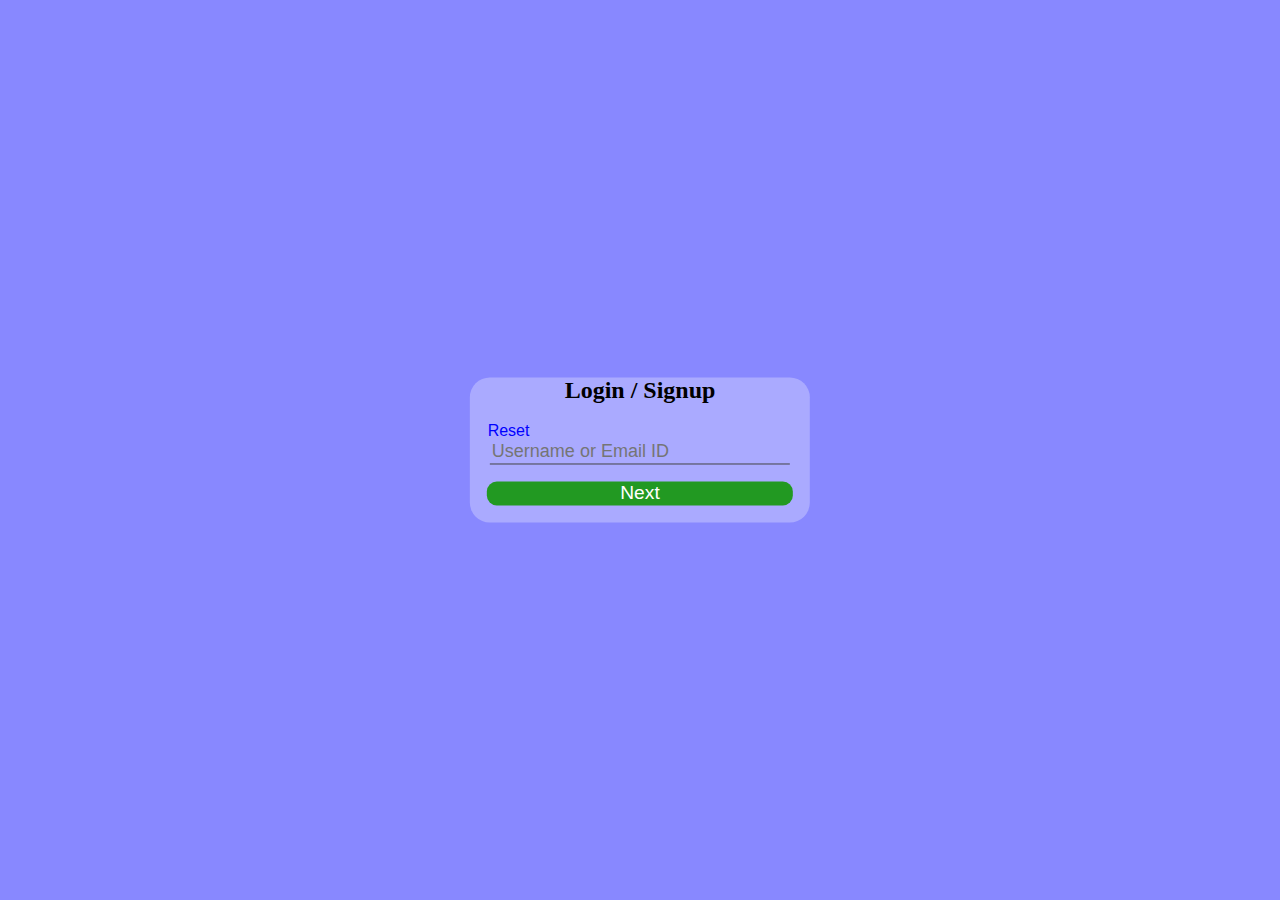
<file: html-login-page/login-signup-frontend-sample.html>
<html>
    <head>
        <title>
            Login
        </title>
        <link rel="stylesheet" href="style.css">
    </head>
    <body>
        <meta name="viewport" content="width=device-width, initial-scale=1">
        <div id='login-box' class='box'>
            <!--form method="post" action=""-->
                <label id='label0' class='label0'>Log in / Sign up</label><br>
                <label id='username_label'></label>
                <br>
                <div id='reset_div' class='reset_div'>Reset</div>
                <input id='input0' name='input0' class='input' placeholder='Username or Email ID'><br>
                <button id='button0' class='button0'>Next</button>
            <!--/form-->
        </div>

        <div id='signup-box' class="box">
            <!--form method="post" action=""-->
                <label class='label0'>Sign up</label><br>
                <br>
                <div id='reset_div2' class='reset_div' name='reset_div2'>Reset</div>
                <br>
                <label class="label1">Name</label>
                <input id='signup_name' class="input" name='signup_name'>
                <br><br>

                <label id='signup_email_warning' class="label-warning">An account with this email id already exists</label><br>
                <label class="label1">Email</label>
                <input id='signup_email' name='signup_email' class="input" placeholder="example@example.com">
                <br><br>

                <label id='signup_username_warning' class="label-warning">Username already in use</label><br>
                <label class="label1">Username</label>
                <input id='signup_username' name='signup_username' class="input">
                <br><br>
                <br>
                <label class="label1">Password</label>
                <input id='signup_pw1' name='signup_pw1' class="input" type="password">
                <br><br>

                <label id='signup_pw_warning' class="label-warning">Password do not match</label><br>
                <label class="label1">Confirm password</label>
                <input id='signup_pw2' class="input" type="password">
                <br><br>

                <button id='button_signup' class='button0'>Sign up</button>
            <!--/form-->
        </div>
        <script type="text/javascript" src="script.js"></script>
    </body>
</html>
</file>
<file: html-login-page/style.css>
body {
    background-color: #8888ff;
}

.box {
    position: absolute;
    top: 50%;
    left: 50%;
    transform: translate(-50%,-50%);
    background-color: #aaaaff;
    text-align: center;
    border-radius: 20px;
    display: none;
}

.label0 {
    font-family: 'Times New Roman', Times, serif;
    font-weight: bold;
    font-size: x-large;
    padding: 10px;
    -webkit-user-select: none; /* Safari */        
    -moz-user-select: none; /* Firefox */
    -ms-user-select: none; /* IE10+/Edge */
    user-select: none; /* Standard */
}

.label1 {
    font-family: 'Times New Roman', Times, serif;
    display: block;
    width: 8ch;
    margin-left: 1ch;
    float: left;
}

.label-warning {
    display: block;
    color: transparent;
    white-space: nowrap;
    margin-left: 1ch;
    margin-right: 1ch;
    -webkit-user-select: none; /* Safari */        
    -moz-user-select: none; /* Firefox */
    -ms-user-select: none; /* IE10+/Edge */
    user-select: none; /* Standard */
}

.input {
    width: 30ch;
    margin-left: 2ch;
    margin-right: 2ch;
    font-size: large;
    background: transparent;
    border: 0;
    outline: 0;
    border-bottom: 1px solid#444444;
}

.reset_div {
    font-family: Verdana, Geneva, Tahoma, sans-serif;
    text-align: left;
    margin-left: 2ch;
    background-color: transparent;
    color: blue;
    outline: none;
    cursor: pointer;
}

.button0 {
    width: 90%;
    margin: 5%;
    font-size: larger;
    font-family: Verdana, Geneva, Tahoma, sans-serif;
    background-color: #229922;
    color: white;
    border: none;
    outline: none;
    border-radius: 10px;
    cursor: pointer;
}

.button0:hover {
    background-color: #005500;
}

.button0:disabled,
.button0[disabled]{
    border: 1px solid #999999;
    background-color: #cccccc;
    color: #666666;
}
</file>
